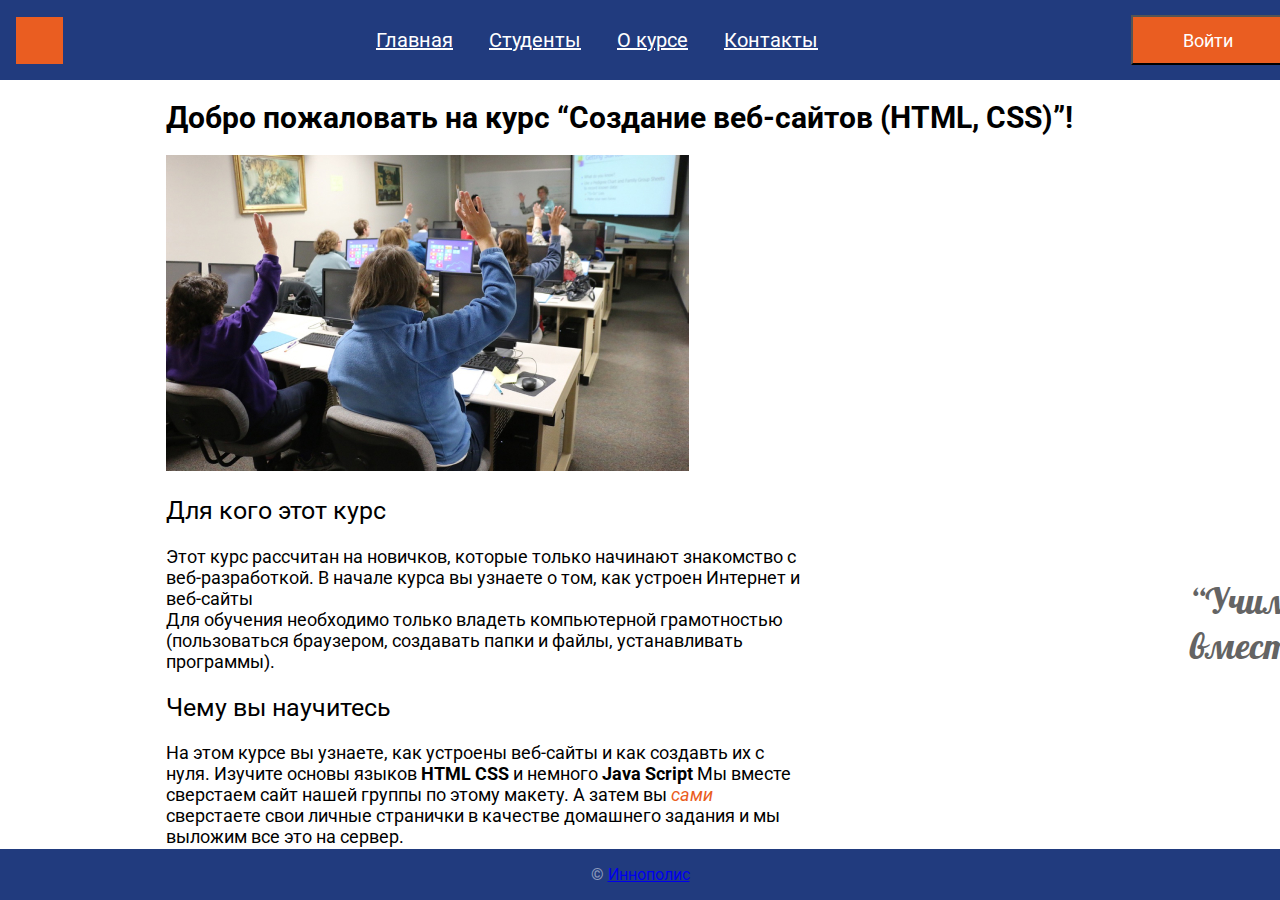
<file: index.html>
<!DOCTYPE html> 
<html>
    <head>
        <meta charset="UTF-8">
         <title>Сайт группы</title>
         <link rel="stylesheet" href="styles/style.css">
         <link rel="preconnect" href="https://googleapis.com">
         <link rel="preconnect" href="https://fonts.gstatic.com" crossorigin>
         <link href="https://fonts.googleapis.com/css2?family=Roboto:ital,wght@0,400;0,700;1,400&Displa=swap" rel="stylesheet">
         <link href="https://fonts.googleapis.com/css2?family=Lobster&display=swap" rel="stylesheet">
        
    </head>
    <body class="page">
        <div class="login-popup">
            <form class="login-form">
            <p style="font-family: 'Roboto';
                font-style: normal;
                font-weight: 400;
                font-size: 24px;
                line-height: 28px;
                display: flex;
                align-items: center;">Войти на сайт</p>
            
            <input type="text" placeholder="Логин">
            <input type="password" placeholder="Пароль">
            <a class='popup-button' href="#">Войти</a>
            </form>
            
        </div> 

        <header class="header">
            <div class="site-logo">
            </div>
            <ul class="site-menu">
                    <li><a class="menu-link active link" href="#">Главная</a></li>
                    <li><a class="menu-link active link" href="students.html">Студенты</a></li>
                    <li><a class="menu-link active link" href="about.html">О курсе</a></li>
                    <li><a class="menu-link active link" href="contacts.html">Контакты</a></li>
            </ul>
            <button class="login-button">Войти</button>
        </header>
        <main class="main">
            <h1 class="main-heading">Добро пожаловать на курс
             “Создание веб-сайтов (HTML, CSS)”!</h1>
            <img class="class-photo" src="images/class_2.jpg" alt="Фото компьютерного класса" width="523" height="316">
            <h2>Для кого этот курс</h2>
            <p class="intro-text"> Этот курс рассчитан на новичков, которые только начинают знакомство с веб-разработкой.
                 В начале курса вы узнаете о том, как устроен Интернет и веб-сайты<br>
            Для обучения необходимо только владеть компьютерной грамотностью (пользоваться браузером, создавать папки и файлы, устанавливать программы). </p>
            <h2>Чему вы научитесь</h2>
            <p class="intro-text">На этом курсе вы узнаете, как устроены веб-сайты и как создавть их с <br>нуля. Изучите основы языков <strong>HTML</strong> <strong>CSS</strong> и немного
         <strong>Java Script</strong>
          Мы вместе <br> сверстаем сайт нашей группы по этому макету.
           А затем вы <em style="color: #EA5D21;;">сами</em><br> сверстаете свои личные странички в качестве домашнего задания и мы <br> выложим все это на сервер.</p>
            
        <aside class="blockquote">
            <blockquote >&#8220;Учимся вместе!&#8220;</blockquote>    
        </aside>
    </main>
        <footer class="footer">
        <p class="copywrite"> &copy; <a class="innopolis-link" href="https://innopolis.com/">Иннополис</a></p>
        </footer>
        <script src="styles/js/login-popup.js"></script>
    </body>
</html>
</file>
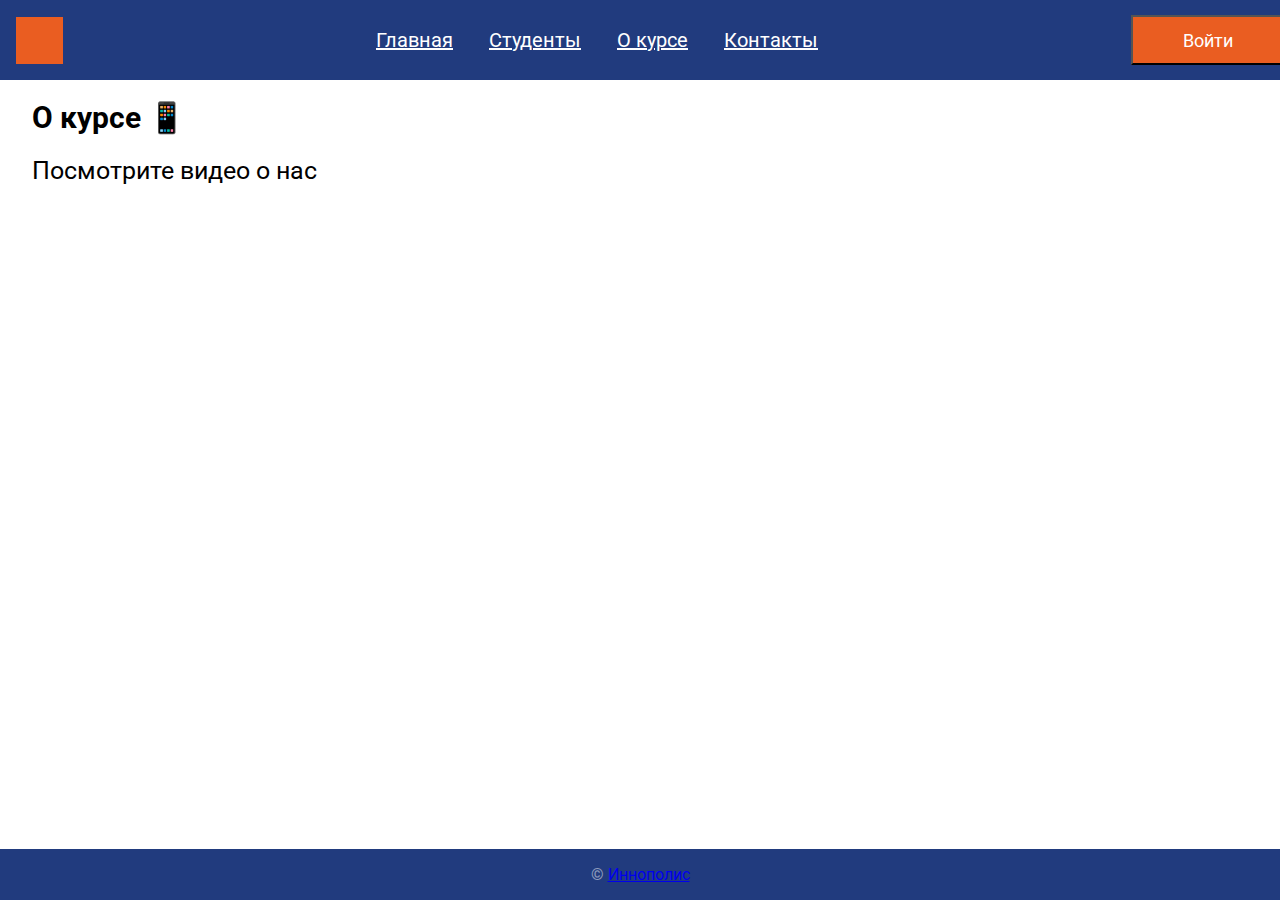
<file: about.html>
<!DOCTYPE html>
<html>
    <head>
        <meta charset="UTF-8">
         <title>О Курсе</title>
         <link rel="stylesheet" href="styles/style.css">
         <link rel="preconnect" href="https://googleapis.com">
         <link rel="preconnect" href="https://fonts.gstatic.com" crossorigin>
         <link href="https://fonts.googleapis.com/css2?family=Roboto:ital,wght@0,400;0,700;1,400&Displa=swap" rel="stylesheet">
        
         
    </head>
    <body class="page">
        <body class="page">
            <div class="login-popup">
                <form class="login-form">
                <p style="font-family: 'Roboto';
                    font-style: normal;
                    font-weight: 400;
                    font-size: 24px;
                    line-height: 28px;
                    display: flex;
                    align-items: center;">Войти на сайт</p>
                
                <input type="text" placeholder="Логин">
                <input type="password" placeholder="Пароль">
                <a class='popup-button'href="#">Войти</a>
                </form>
                
            </div>  
        <header class="header">
            <div class="site-logo">
            </div>
            <ul class="site-menu">
                
                <li><a class="menu-link active link" href="index.html">Главная</a></li>
                <li><a class="menu-link active link" href="students.html">Студенты</a></li>
                <li><a class="menu-link active link" href="#">О курсе</a></li>
                <li><a class="menu-link active link" href="contacts.html">Контакты</a></li>
            </ul>
            <button class="login-button">Войти</button>

        </header>
        <main class="main" style="max-width: 1268px;">
        <h1 class="main-heading">О курсе 📱</h1>
        <h2>Посмотрите видео о нас</h2>
        <iframe width="820" height="550" src="https://www.youtube.com/embed/rb1f06_LPRM" title="YouTube video player" frameborder="0" allow="accelerometer; autoplay; clipboard-write; encrypted-media; gyroscope; picture-in-picture" allowfullscreen></iframe>
        </main>
    </body>
    
    <footer class="footer">
        <p class="copywrite"> &copy; <a class="innopolis-link" href="https://innopolis.com/">Иннополис</a></p>
                </footer>
                <script src="styles/js/login-popup.js"></script>
            </body>
</html>
</file>
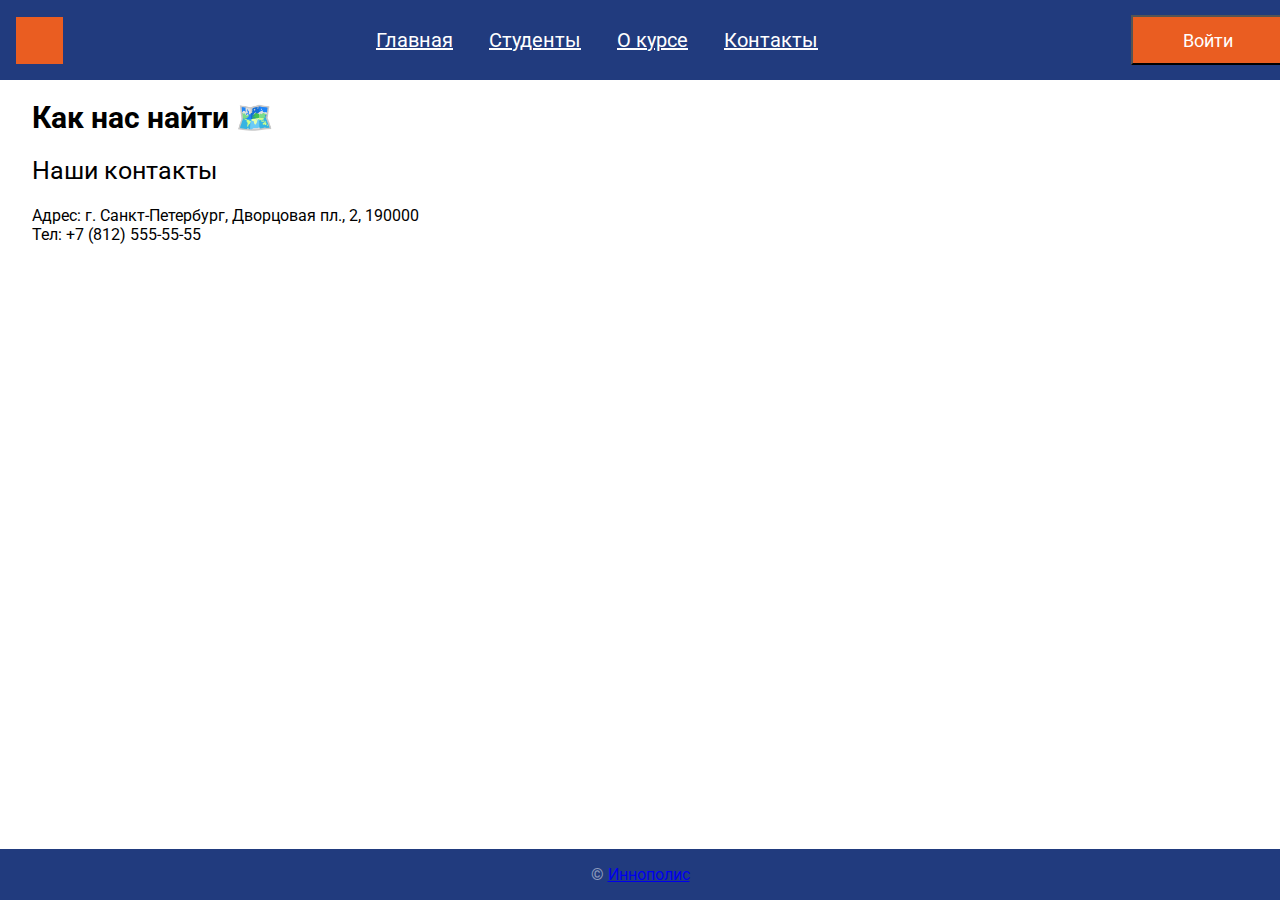
<file: contacts.html>
<!DOCTYPE html>
<html>
    <head>
        <meta charset="UTF-8">
         <title>Сайт группы</title>
         <link rel="stylesheet" href="styles/style.css">
         <link rel="preconnect" href="https://googleapis.com">
         <link rel="preconnect" href="https://fonts.gstatic.com" crossorigin>
         <link href="https://fonts.googleapis.com/css2?family=Roboto:ital,wght@0,400;0,700;1,400&Displa=swap" rel="stylesheet">
        
         
    </head>
    <body class="page">
        <body class="page">
            <div class="login-popup">
                <form class="login-form">
                <p style="font-family: 'Roboto';
                    font-style: normal;
                    font-weight: 400;
                    font-size: 24px;
                    line-height: 28px;
                    display: flex;
                    align-items: center;">Войти на сайт</p>
                
                <input type="text" placeholder="Логин">
                <input type="password" placeholder="Пароль">
                <a class='popup-button'href="#">Войти</a>
                </form>
                
            </div>  

        <header class="header">
            <div class="site-logo">
            </div>
            <ul class="site-menu">
                <li><a class="menu-link active link" href="index.html">Главная</a></li>
                <li><a class="menu-link active link" href="students.html">Студенты</a></li>
                <li><a class="menu-link active link" href="contacts.html">О курсе</a></li>
                <li><a class="menu-link active link" href="#">Контакты</a></li>
            </ul>
            <button class="login-button">Войти</button>

        </header>
        <main class="main" style="max-width: 1268px;">
        <h1 class="main-heading">Как нас найти 🗺️️</h1>
        <div style='margin: auto;'>
            <script type="text/javascript" charset="utf-8" async src="https://api-maps.yandex.ru/services/constructor/1.0/js/?um=constructor%3Ad03cbb9e3c8cf55cece03e4d5c8fd60e711c16d1d9ef739968f2ce43e6f7579a&amp;width=1268&amp;height=400&amp;lang=ru_RU&amp;scroll=false"></script>
        </div>
        <h2>Наши контакты</h2>
        <p>Адрес: г. Санкт-Петербург, Дворцовая пл., 2, 190000<br>Тел: +7 (812) 555-55-55</p>
        </main>
    </body>
    
    <footer class="footer">
        <p class="copywrite"> &copy; <a class="innopolis-link" href="https://innopolis.com/">Иннополис</a></p>
                </footer>
                <script src="styles/js/login-popup.js"></script>
            </body>
</html>
</file>
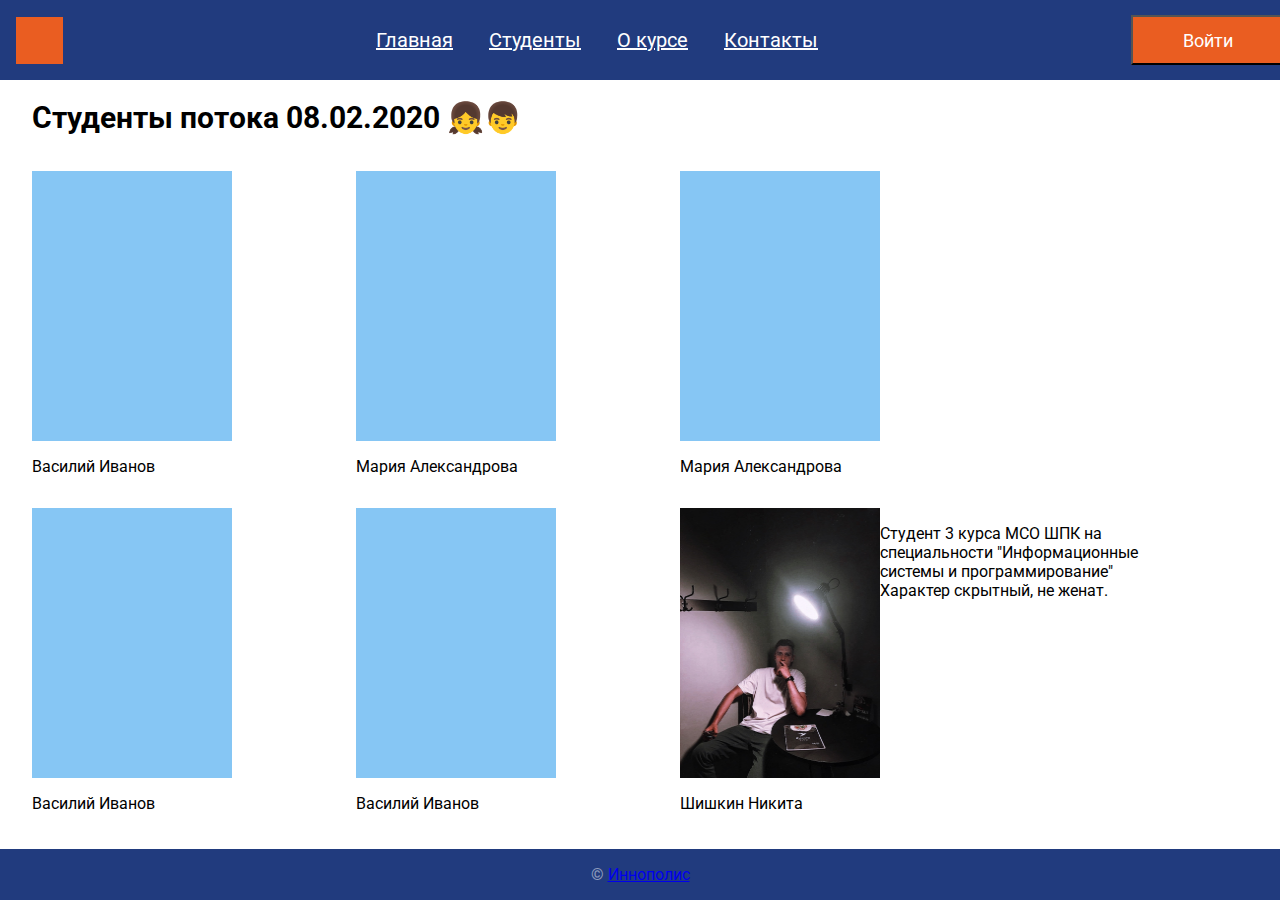
<file: students.html>
<!DOCTYPE html>
<html>
    <head>
        <meta charset="UTF-8">
         <title>Студенты</title>
         <link rel="stylesheet" href="styles/style.css">
         <link rel="preconnect" href="https://googleapis.com">
         <link rel="preconnect" href="https://fonts.gstatic.com" crossorigin>
         <link href="https://fonts.googleapis.com/css2?family=Roboto:ital,wght@0,400;0,700;1,400&Displa=swap" rel="stylesheet">
        
         
    </head>
    <body class="page">
        <body class="page">
            <div class="login-popup">
                <form class="login-form">
                <p style="font-family: 'Roboto';
                    font-style: normal;
                    font-weight: 400;
                    font-size: 24px;
                    line-height: 28px;
                    display: flex;
                    align-items: center;">Войти на сайт</p>
                
                <input type="text" placeholder="Логин">
                <input type="password" placeholder="Пароль">
                <a class='popup-button'href="#">Войти</a>
                </form>
                
            </div> 
        <header class="header">
            <div class="site-logo">
            </div>
            <ul class="site-menu">
                
                <li><a class="menu-link active link" href="index.html">Главная</a></li>
                <li><a class="menu-link active link" href="#">Студенты</a></li>
                <li><a class="menu-link active link" href="about.html">О курсе</a></li>
                <li><a class="menu-link active link" href="contacts.html">Контакты</a></li>
            </ul>
            <button class="login-button">Войти</button>

        </header>
        <main class="main" style="max-width: 1268px;">
        <h1 class="main-heading">Студенты потока 08.02.2020 👧👦</h1>
               
    <div class="row">
        <div class="column">
            <div class="content">
                <div class="st-photo"></div>
                <p>Василий Иванов</p>
            </div>
        </div>
        <div class="column">
            <div class="content">
                <div class="st-photo"></div>
                <p>Мария 
                    Александрова</p>
            </div>
        </div>
        <div class="column">
            <div class="content">
                <div class="st-photo"></div>
                <p>Мария 
                    Александрова</p>
            </div>
        </div>
        <div class="column">
            <div class="content">
                <div class="st-photo"></div>
                <p>Василий Иванов</p>
                
            </div>
        </div>
        <div class="column">
            <div class="content">
                <div class="st-photo"></div>
                <p>Василий Иванов</p>
                
            </div>
        </div>
        <div class="column" style="width: 40%;">
            <div class="content flex">
                <div class="leftSide">
                    <div class="st-photo"><img src="images/i_am.jpg"  width="200" height="270" top="277" left="2121" alt=""></div>
                    <p>Шишкин Никита</p>
                </div>
                <div class="rightSide">
                    <p>Студент 3 курса МСО ШПК на специальности "Информационные системы и программирование"<br>Характер скрытный, не женат.</p>
                </div>
            </div>
        </div>
    </div>
    
    </main>
    </body>
    
    <footer class="footer">
        <p class="copywrite"> &copy; <a class="innopolis-link" href="https://innopolis.com/">Иннополис</a></p>
                </footer>
                <script src="styles/js/login-popup.js"></script>
            </body>
</html>
</file>
<file: styles/style.css>
.page{
    font-family: 'Roboto',
    sans-serif;
    margin: 0;
}
/*header */

.header{
   box-sizing: border-box;
   width: 1300px;
   margin: 0 auto;
   padding: 0 16px;
   min-height: 80px;
   display: flex;
   justify-content: space-between;
   align-items: center;
   background-color: rgb(33, 59, 126, 1);
}
.site-menu {
    align-self: stretch;
    display: flex;
    list-style: none;
    margin: 0;
    padding: 0;    
}

.site-menu > li {
    display: flex;
}

.menu-link {
    display: flex;
    align-items: center;
    font-family: 'Roboto';
    font-style: normal;
    font-weight: 400;
    font-size: 20px;
    color: #fff;
    padding: 0 18px;
    background-color: #213b7e;
}

.menu-link:hover {
    color: #213b7e;
    background-color: #fff;
    text-decoration: none;
}

.login-button {
    display: flex;
    justify-content: center;
    align-items: center;
    width: 153px;
    min-height: 50px;
    font-family: 'Roboto';
    font-style: normal;
    font-weight: 400;
    font-size: 18px;
    color: #fff;
    background-color: #ea5d21;
    text-decoration: none;
}

/* Login popup */
.login-popup {
    display: none;
    position: absolute;
    z-index: 2;
    left: 50;
    transform: translate(50%, 15%);
    box-sizing: border-box;
   
    width: 100%;
    max-width: 500px;
    min-height: 418px;
    padding: 26px 28px 56px;
    background-color: white;
    border: 1px solid #213b7e;
    box-shadow: 5px 5px 4px 0 rgba(0,0,0,0.25);
    width: 500px;
    height: 418px;
    left: 470px;
    top: 100px;
    
    filter: drop-shadow(5px 5px 4px rgba(0, 0, 0, 0.25));

}
.link-a {
    border: 1px solid #333; /* Рамка */
    display: inline-block;
    padding: 5px 15px; /* Поля */
    text-decoration: none; /* Убираем подчёркивание */
    width: 153px;
    height: 50px;
    color: #000; /* Цвет текста */
    background: #EA6113;
}


.login-form {
    display: flex;
    align-items: center;
    flex-direction: column;
    
}

.login-form > input {
    width: 100%;
    max-width: 444px;
    min-height: 55px;
    background: #FFFFFF;
    margin-bottom: 56px;
    border: 1px solid #808080;
    font-family: 'Roboto';
    font-style: normal;
    font-weight: 400;
    font-size: 24px;
    line-height: 28px;
    display: flex;
    align-items: center;

    color: #808080;
}

.popup-button {
    font-family: 'Roboto', sans-serif ;
    font-weight: 400;
    font-size: 18px;
    display: flex;
    justify-content: center;
    align-items: center;
    width: 153px;
    min-height: 50px;
    text-decoration: none;
    color: #FFFFFF;
    background-color: #EA6113;
    border: none;
}


/* Main */
.main {
    box-sizing: border-box;
    width: 100%;
    max-width: 1000px;
    margin: 0 auto;
    padding: 0 2vw;
    flex-grow: 1;
}


.class-photo {
    object-fit: cover;
    width: 100%;
    max-width: 523px;
    height: 316px;
}


.main-heading{
    font-family: 'Roboto';
    font-style: normal;
    font-weight: 700;
    font-size: 30px;
    line-height: 1.17;
    
}
h2 {
    font-family: 'Roboto';
    font-style: normal;
    font-weight: 400;
    font-size: 25px;
    line-height: 29px;
}


.intro-text {
    width: 100%;
    max-width: 634px;
    font-family: 'Roboto';
    font-style: normal;
    font-weight: 400;
    font-size: 18px;
    line-height: 21px;
    font-family: 'Roboto';
    color: #000000;
}

.intro-text > strong{
    font-weight: 700;
}

.intro-text > em {
    color: #cf5510;
    font-style: italic;

}

/* Students */
.students {
    display: flex;
    flex-wrap: italic;
}

.student > img {
    height: auto;
}

.student-name {
    display: block;
    text-align: center;
}

/*Footer*/
.footer {
    box-sizing: border-box;
    position: absolute;
    bottom: 0;
    width: 1300px;
    margin: 0 auto;
    padding: 0 16px;
    max-height: 60px;
    display: flex;
    justify-content: center;
    align-items: center;
    background-color:  rgb(33, 59, 126, 1);
    left: calc(50% - 1300px/2);
    top: calc(50%-60px/2 + 510px);
    background: #213B7E;

}

.copywrite{
    color: rgba(255, 255, 255, 0.5);
}

.innop-link {
    color: rgba(255, 255, 255, 0.5);
}
.blockquote {
    position: absolute;
    width: 129px;
    height: 90px;
    left: 1150px;
    top: 542px;

    font-family: 'Lobster';
    font-style: normal;
    font-weight: 400;
    font-size: 36px;
    line-height: 45px;

    color: #646464;
    text-align: center;
}
/* Responsive */
@media (max-width: 630px) {
    .header {
        justify-content: center;
        padding: 1em 16px;
        gap: 1em;
    }
    .site-logo {
        width: 100%;
        min-height: 80px;
    }
    .site-menu {
        justify-content: center;
        left: 480px;
        
    
    }
}
.site-logo {
    width: 47px;
    height: 47px;
    left: 86px;
    background-color: #EA5D21;
    
}

.student-new {
    position: absolute;
    top: 0;
    transform: translateY(-50%);
    right: -13px;
    display: flex;
    padding: 2px 5px;
    border-radius: 20px;
    background-color: #3aa828;
    color: #fff;
    text-transform: 'Roboto';
    font-size: normal;
    font-weight: 400;
    font-size: 18px;
    line-height: 21px;
}

.student img {
    object-position: bottom;
    object-fit: contain;
    min-height: 720px;
}

/* JS */
.active-link {
    color: #213b7e;
    background-color: #fff;
    text-decoration: none;
    background-color:  rgb(33, 59, 126, 1);;
}

.show-popup {
    display: block;
}


.row {
    margin: 8px -16px;
}
.row,
.row > .column {
    padding: 8px;
}

.column {
    float: left;
    width: 25%;
}
.flex {
    display: flex;
}
.st-photo {
    width: 200px;
    height: 270px;
    
    background: #86C6F4;
}
</file>
